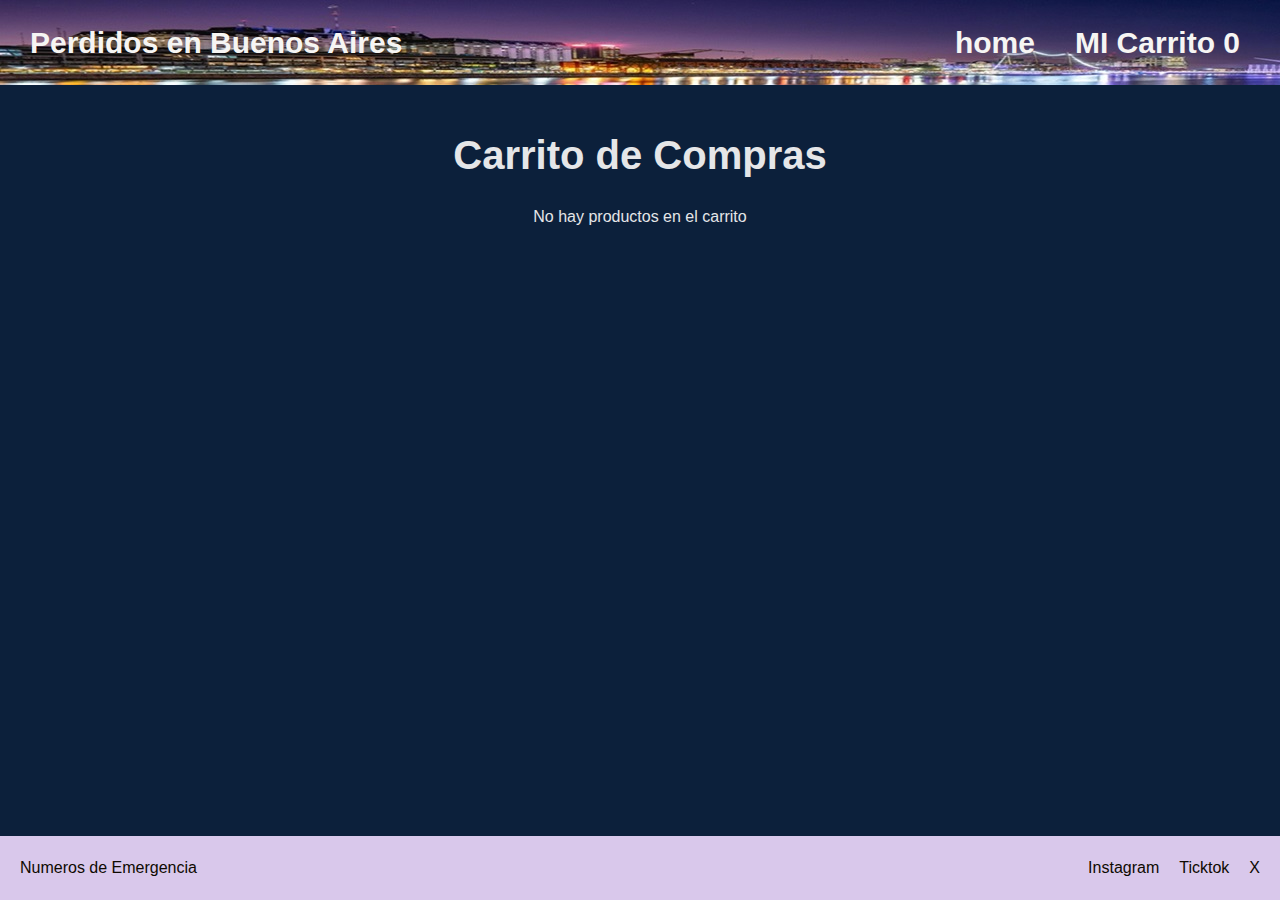
<file: pages/carrito.html>
<!DOCTYPE html>
<html lang="en">
<head>
    <meta charset="UTF-8">
    <meta name="viewport" content="width=device-width, initial-scale=1.0">
    <link rel="stylesheet" href="../css/stle.css"/>
    <title>Document</title>
</head>
<body>
    <header class="header">
        <p class="header__logo">
            <a href="../index.html">Perdidos en Buenos Aires</a>
        </p>
        <nav class="header__nav">
            <ul>
                <li>
                    <a href="../index.html">home</a>
                </li>

                <li>
                    <a href="./carrito.html" class="carrito-icono">MI Carrito
                        <span id="contador-carrito">0</span>
                    </a>
                </li>
            </ul>
        </nav>
    </header> 

    <main>
        <h1>Carrito de Compras</h1>
        <section id="contenedor-carrito">
        </section>

        <div class="acciones-carrito" id="acciones-carrito">
        </div>

        <section id="resumen-carrito">
        </section>
    </main>

    <footer class="footer">
        <p>Numeros de Emergencia</p>
        <nav>
            <ul>
                <li>Instagram</li>
                <li>Ticktok</li>
                <li>X</li>
            </ul>
        </nav>
    </footer>
    <script type="module" src="../js/carrito.js"></script>    
</body>
</html>
</file>
<file: css/stle.css>
/* Reset de ccs */

* {
    margin: 0;
    padding: 0;
    box-sizing: border-box;
}

html {
    /*sin configuracion el rem vale: */
    /*1rem = 16px */
    /* para que 1 rem = 10px */
    font-size: 62.5%;
}

body {
    font-family: "Saira Condensed", sans-serif;
    font-size: 1.6rem;
    line-height: 1.5;
    background-color: #0c203b;
    color: #e5e6e8;
    display: flex;
    flex-direction: column;
    min-height: 100vh;
}

.header{
    background-color: #1d1a20;
    background-image: url(../img/puerto\ madero\ 1\ 3.jpg);
    display: flex;
    justify-content: space-between;
    align-items: center;
}


.header__logo{
    font-size: 3rem;
    font-weight: bold;
    padding: 1rem;
    margin-left: 2rem;
}

.header__logo a{
    color: #f6f5f3;
    text-decoration: none;
}

.header nav{
    padding: 1rem;
    margin-right: 2rem;
}

.header nav ul{
    list-style: none;
    display: flex;
    justify-content: center;
    gap: 2rem;
}

.header__nav li{
    font-size: 3rem;
    font-weight: bold;
}

.header__nav a{
    color: #f6f5f3;
    text-decoration: none;
    display: inline-block;
    padding: 1rem;
}

.footer {
    background-color: #d9c8eb;
    padding: 2rem;
    color:#0e0a01;
    display: flex;
    justify-content: space-between;
    align-items: center;
}

.footer nav ul{
    list-style: none;
    display: flex;
    justify-content: center;
    gap: 2rem;
}

/* 
HOME
*/

main{
    /*toma el espacio mayor que pueda*/
    /*empuja el footer al final de la pagina*/
    width: 90%; 
    flex: 1;
    /*margen 2rem arriba y a bajo -- auto a los lados */
    margin: 2rem auto;
    display: flex;
    flex-direction: column;
    align-items: center;
}

main h1 {
    font-size: 4rem;
    margin: 2rem 0;
}

.parrafo-home {
    font-size: 2rem;
    text-align: center;
    margin-bottom: 2rem;
    width: 80%;
}

.Titulo-producto{
    font-size: 3rem;
    text-align: center;
    margin-bottom: 2rem;
    margin: 2rem 0;
}

/* alinea las tarjetas */
.contenedor-tarjetas {
    display: flex;
    justify-content: center;
    flex-wrap: wrap;
    gap: 2rem;
}

.tarjeta-producto {
    background-color: #273d36;
    font-size: 1rem;
    padding: 1rem;
    border-radius: 1rem;
    width: 30rem;
    text-align: justify;
    /*hacemos flexible los elementos de tarjeta */
    /*los colocamos en columna y centrados */
    display: flex;
    flex-direction: column;
    align-items: center;
    /* separacion */
    gap: 1rem;
}

.tarjeta-producto img {
    width: 100%;
    border-radius: 0.5rem;
}

.tarjeta-producto h3 {
    font-size: 2.5rem;
    text-align: center;
}

.tarjeta-producto p {
    font-size: 2rem;
    font-weight: bold;
}
</file>
